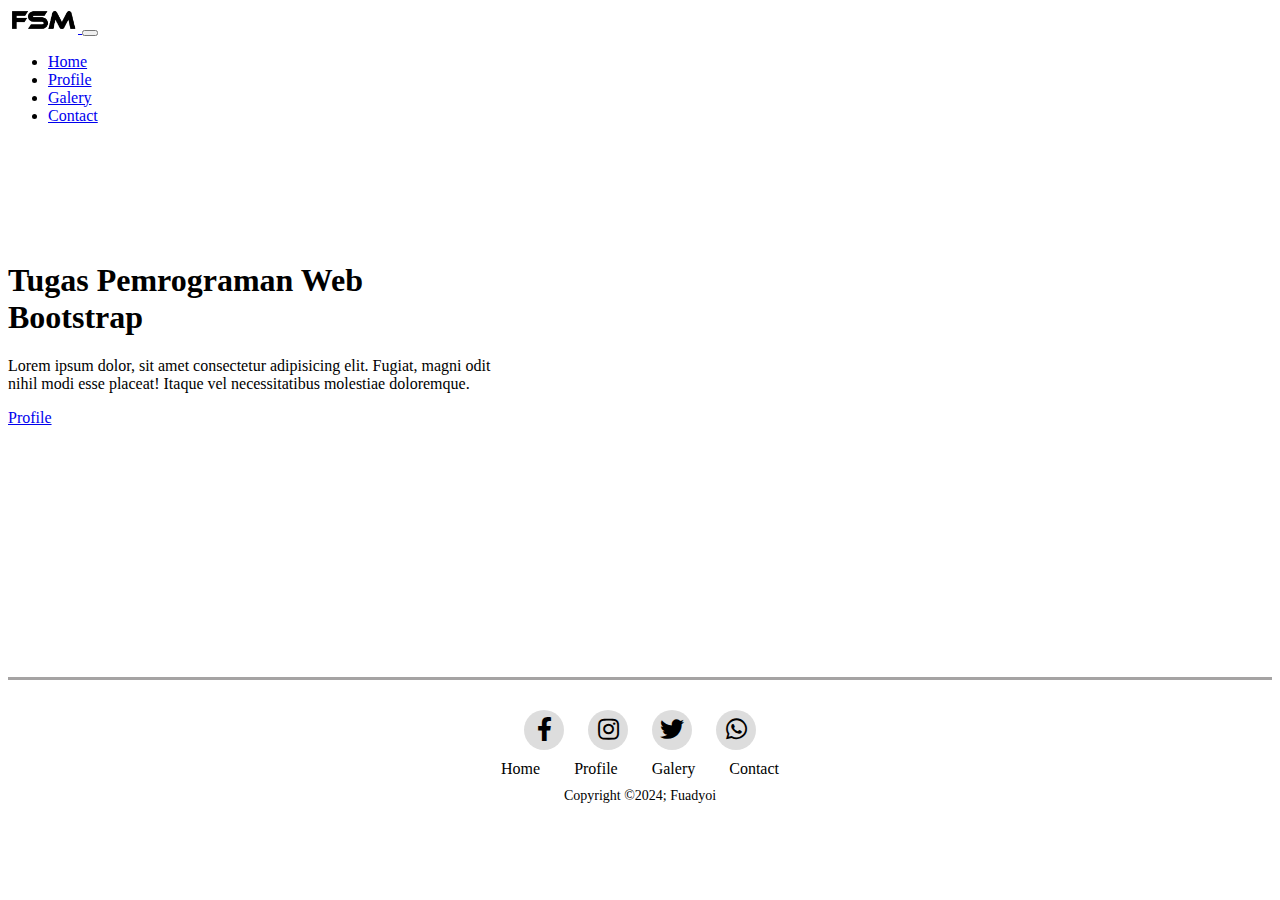
<file: index.html>
<!doctype html>
<html lang="en">
  <head>
    <!-- Required meta tags -->
    <meta charset="utf-8">
    <meta name="viewport" content="width=device-width, initial-scale=1">

    <!-- Bootstrap CSS -->
    <link href="https://cdn.jsdelivr.net/npm/bootstrap@5.0.2/dist/css/bootstrap.min.css" rel="stylesheet" integrity="sha384-EVSTQN3/azprG1Anm3QDgpJLIm9Nao0Yz1ztcQTwFspd3yD65VohhpuuCOmLASjC" crossorigin="anonymous">
    <link href="https://cdn.jsdelivr.net/npm/bootstrap@5.3.2/dist/css/bootstrap.min.css" rel="stylesheet" integrity="sha384-T3c6CoIi6uLrA9TneNEoa7RxnatzjcDSCmG1MXxSR1GAsXEV/Dwwykc2MPK8M2HN" crossorigin="anonymous">
    <link rel="stylesheet" href="https://cdnjs.cloudflare.com/ajax/libs/font-awesome/5.15.3/css/all.min.css">
    <link rel="stylesheet" href="css/footer.css">
    <link rel="stylesheet" href="css/style.css">
    <title>Home</title>
  </head>
  <body>
    
    <!-- nav -->
    <nav class="navbar navbar-expand-lg bg-light shadow-sm py-3">
      <div class="container">
        <a class="navbar-brand" href="index.html">
          <img src="img/logo.png" alt="" width="70">
        </a>
        <button class="navbar-toggler shadow-none" type="button" data-bs-toggle="collapse" data-bs-target="#navbarNav" aria-controls="navbarNav" aria-expanded="false" aria-label="Toggle navigation">
          <span class="navbar-toggler-icon"></span>
        </button>
        <div class="collapse navbar-collapse" id="navbarNav">
          <ul class="navbar-nav ms-auto d-flex gap-3 text-center pt-lg-0 pt-4">
            <li class="nav-item">
              <a class="nav-link active" href="index.html">Home</a>
            </li>
            <li class="nav-item">
              <a class="nav-link" href="profile.html">Profile</a>
            </li>
            <li class="nav-item">
              <a class="nav-link" href="galery.html">Galery</a>
            </li>
            <li class="nav-item">
              <a class="nav-link active" href="contact.html">Contact</a>
            </li>
          </ul>
        </div>
      </div>
    </nav>
     <!-- nav end -->

     <!-- hero -->
     <section class="hero overflow-hidden">
      <div class="container">
        <div class="hero-box d-flex align-items-center justify-content-between flex-md-row flex-column gap-md-0 gap-5">
          <div class="box">
            <h1 class="fw-bold display-2">
              Tugas Pemrograman Web<br />
              <span class="text-secondary">Bootstrap</span>
            </h1>
            <p class="mb-4 display-7">Lorem ipsum dolor, sit amet consectetur adipisicing elit. Fugiat, magni odit nihil modi esse placeat! Itaque vel necessitatibus molestiae doloremque.</p>
            <div>
              <a href="profile.html" class="btn btn-secondary">Profile</a>
            </div>
          </div>
        </div>
      </div>
    </section>
      <!-- hero end -->
       
     <!-- footer -->
     <div class="footer">
      <div class="social-icons">
        <a href="https://www.facebook.com/fuad.sidqi"><i class="fab fa-facebook-f"></i></a>
        <a href="https://www.instagram.com/fuadsidqii"><i class="fab fa-instagram"></i></a>
        <a href="https://x.com/jokowi"><i class="fab fa-twitter"></i></a>
        <a href="https://wa.me/085641364925"><i class="fab fa-whatsapp"></i></a>
      </div>
      <div class="nav-links">
        <a href="index.html">Home</a>
        <a href="profile.html">Profile</a>
        <a href="galery.html">Galery</a>
        <a href="contact.html">Contact</a>
      </div>
      <div class="copyright">
          Copyright ©2024; Fuadyoi
      </div>
  </div>
     <!-- footer end -->
    <!-- Option 1: Bootstrap Bundle with Popper -->
    <script src="https://cdn.jsdelivr.net/npm/bootstrap@5.0.2/dist/js/bootstrap.bundle.min.js" integrity="sha384-MrcW6ZMFYlzcLA8Nl+NtUVF0sA7MsXsP1UyJoMp4YLEuNSfAP+JcXn/tWtIaxVXM" crossorigin="anonymous"></script>
  </body>
</html>
</file>
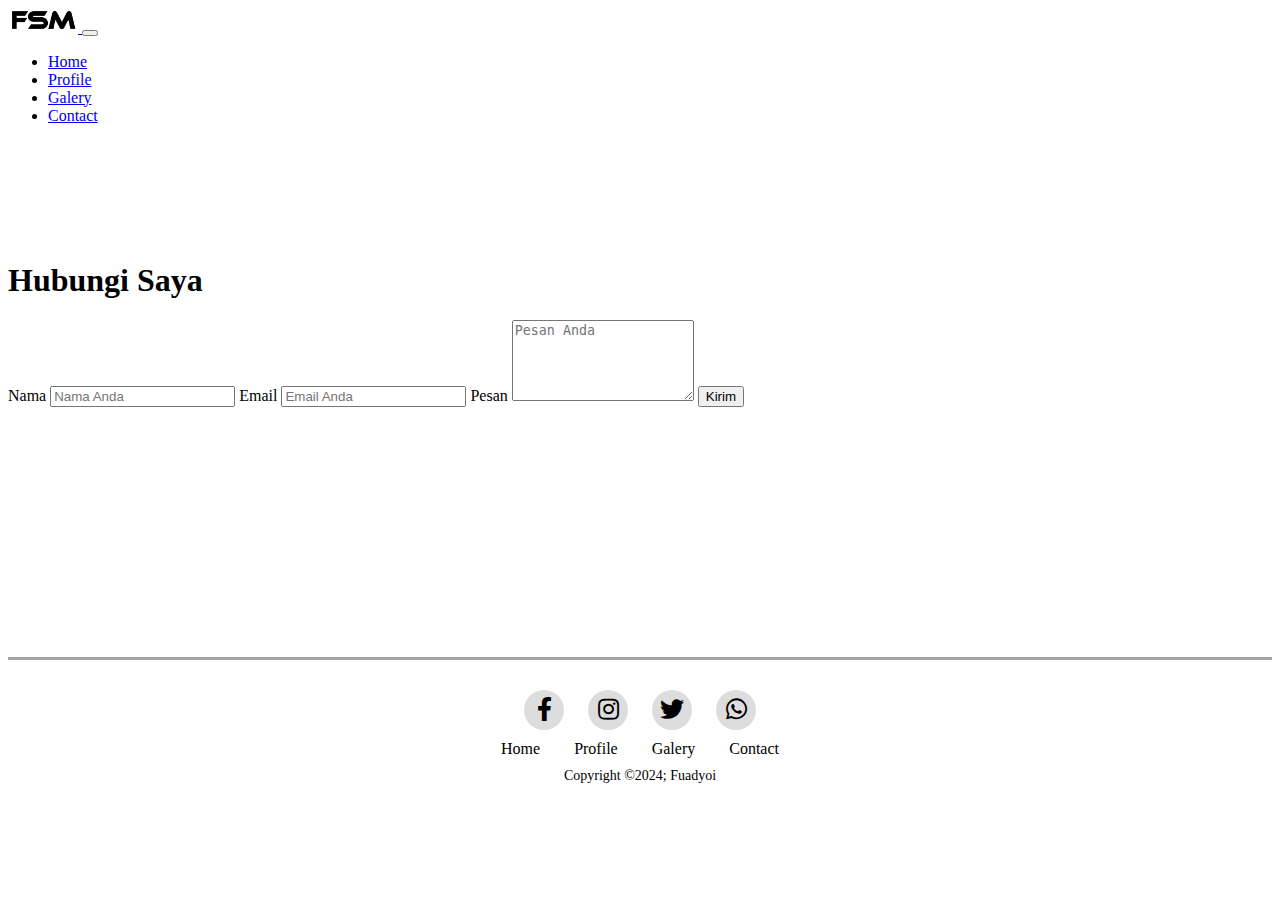
<file: contact.html>
<!doctype html>
<html lang="en">
  <head>
    <!-- Required meta tags -->
    <meta charset="utf-8">
    <meta name="viewport" content="width=device-width, initial-scale=1">

    <!-- Bootstrap CSS -->
    <link href="https://cdn.jsdelivr.net/npm/bootstrap@5.0.2/dist/css/bootstrap.min.css" rel="stylesheet" integrity="sha384-EVSTQN3/azprG1Anm3QDgpJLIm9Nao0Yz1ztcQTwFspd3yD65VohhpuuCOmLASjC" crossorigin="anonymous">
    <link href="https://cdn.jsdelivr.net/npm/bootstrap@5.3.2/dist/css/bootstrap.min.css" rel="stylesheet" integrity="sha384-T3c6CoIi6uLrA9TneNEoa7RxnatzjcDSCmG1MXxSR1GAsXEV/Dwwykc2MPK8M2HN" crossorigin="anonymous">
    <link rel="stylesheet" href="https://cdnjs.cloudflare.com/ajax/libs/font-awesome/5.15.3/css/all.min.css">
    <link rel="stylesheet" href="css/footer.css">
    <link rel="stylesheet" href="css/style.css">
    <title>Contact</title>
  </head>
  <body>
    
    <!-- nav -->
    <nav class="navbar navbar-expand-lg bg-light shadow-sm py-3">
      <div class="container">
        <a class="navbar-brand" href="index.html">
          <img src="img/logo.png" alt="" width="70">
        </a>
        <button class="navbar-toggler shadow-none" type="button" data-bs-toggle="collapse" data-bs-target="#navbarNav" aria-controls="navbarNav" aria-expanded="false" aria-label="Toggle navigation">
          <span class="navbar-toggler-icon"></span>
        </button>
        <div class="collapse navbar-collapse" id="navbarNav">
          <ul class="navbar-nav ms-auto d-flex gap-3 text-center pt-lg-0 pt-4">
            <li class="nav-item">
              <a class="nav-link" href="index.html">Home</a>
            </li>
            <li class="nav-item">
              <a class="nav-link" href="profile.html">Profile</a>
            </li>
            <li class="nav-item">
              <a class="nav-link" href="galery.html">Galery</a>
            </li>
            <li class="nav-item">
              <a class="nav-link active" href="contact.html">Contact</a>
            </li>
          </ul>
        </div>
      </div>
    </nav>
    <!-- nav end -->

    <!-- contact -->
     <section class="contact pt-5 pb-5">
      <div class="container">
        <div class="judul text-center mb-2">
          <h1 class="fw-bold"><span class="text-secondary">Hubungi</span> Saya</h1>
        </div>
        
        <form>
          <label for="Nama" class="form-label mb-2">Nama</label>
          <input type="text" class="form-control mb-2" placeholder="Nama Anda">
          <label for="Email" class="form-label mb-2">Email</label>
          <input type="email" class="form-control mb-2" placeholder="Email Anda">

          <label for="pesan" class="form-label mb-2">Pesan</label>
          <textarea name="Pesan" class="form-control mb-2" rows="5" placeholder="Pesan Anda"></textarea>

          <button class="btn btn-secondary form-control mt-3">Kirim</button>
        </form>
      </div>
     </section>
    <!-- contact -->

    <!-- footer -->
    <div class="footer">
      <div class="social-icons">
        <a href="https://www.facebook.com/fuad.sidqi"><i class="fab fa-facebook-f"></i></a>
        <a href="https://www.instagram.com/fuadsidqii"><i class="fab fa-instagram"></i></a>
        <a href="https://x.com/jokowi"><i class="fab fa-twitter"></i></a>
        <a href="https://wa.me/085641364925"><i class="fab fa-whatsapp"></i></a>
      </div>
      <div class="nav-links">
        <a href="index.html">Home</a>
        <a href="profile.html">Profile</a>
        <a href="galery.html">Galery</a>
        <a href="contact.html">Contact</a>
      </div>
    <div class="copyright">
      Copyright ©2024; Fuadyoi
  </div>
  </div>
     <!-- footer end -->
    
    <!-- Option 1: Bootstrap Bundle with Popper -->
    <script src="https://cdn.jsdelivr.net/npm/bootstrap@5.0.2/dist/js/bootstrap.bundle.min.js" integrity="sha384-MrcW6ZMFYlzcLA8Nl+NtUVF0sA7MsXsP1UyJoMp4YLEuNSfAP+JcXn/tWtIaxVXM" crossorigin="anonymous"></script>

    <!-- Option 2: Separate Popper and Bootstrap JS -->
    <!--
    <script src="https://cdn.jsdelivr.net/npm/@popperjs/core@2.9.2/dist/umd/popper.min.js" integrity="sha384-IQsoLXl5PILFhosVNubq5LC7Qb9DXgDA9i+tQ8Zj3iwWAwPtgFTxbJ8NT4GN1R8p" crossorigin="anonymous"></script>
    <script src="https://cdn.jsdelivr.net/npm/bootstrap@5.0.2/dist/js/bootstrap.min.js" integrity="sha384-cVKIPhGWiC2Al4u+LWgxfKTRIcfu0JTxR+EQDz/bgldoEyl4H0zUF0QKbrJ0EcQF" crossorigin="anonymous"></script>
    -->
  </body>
</html>
</file>
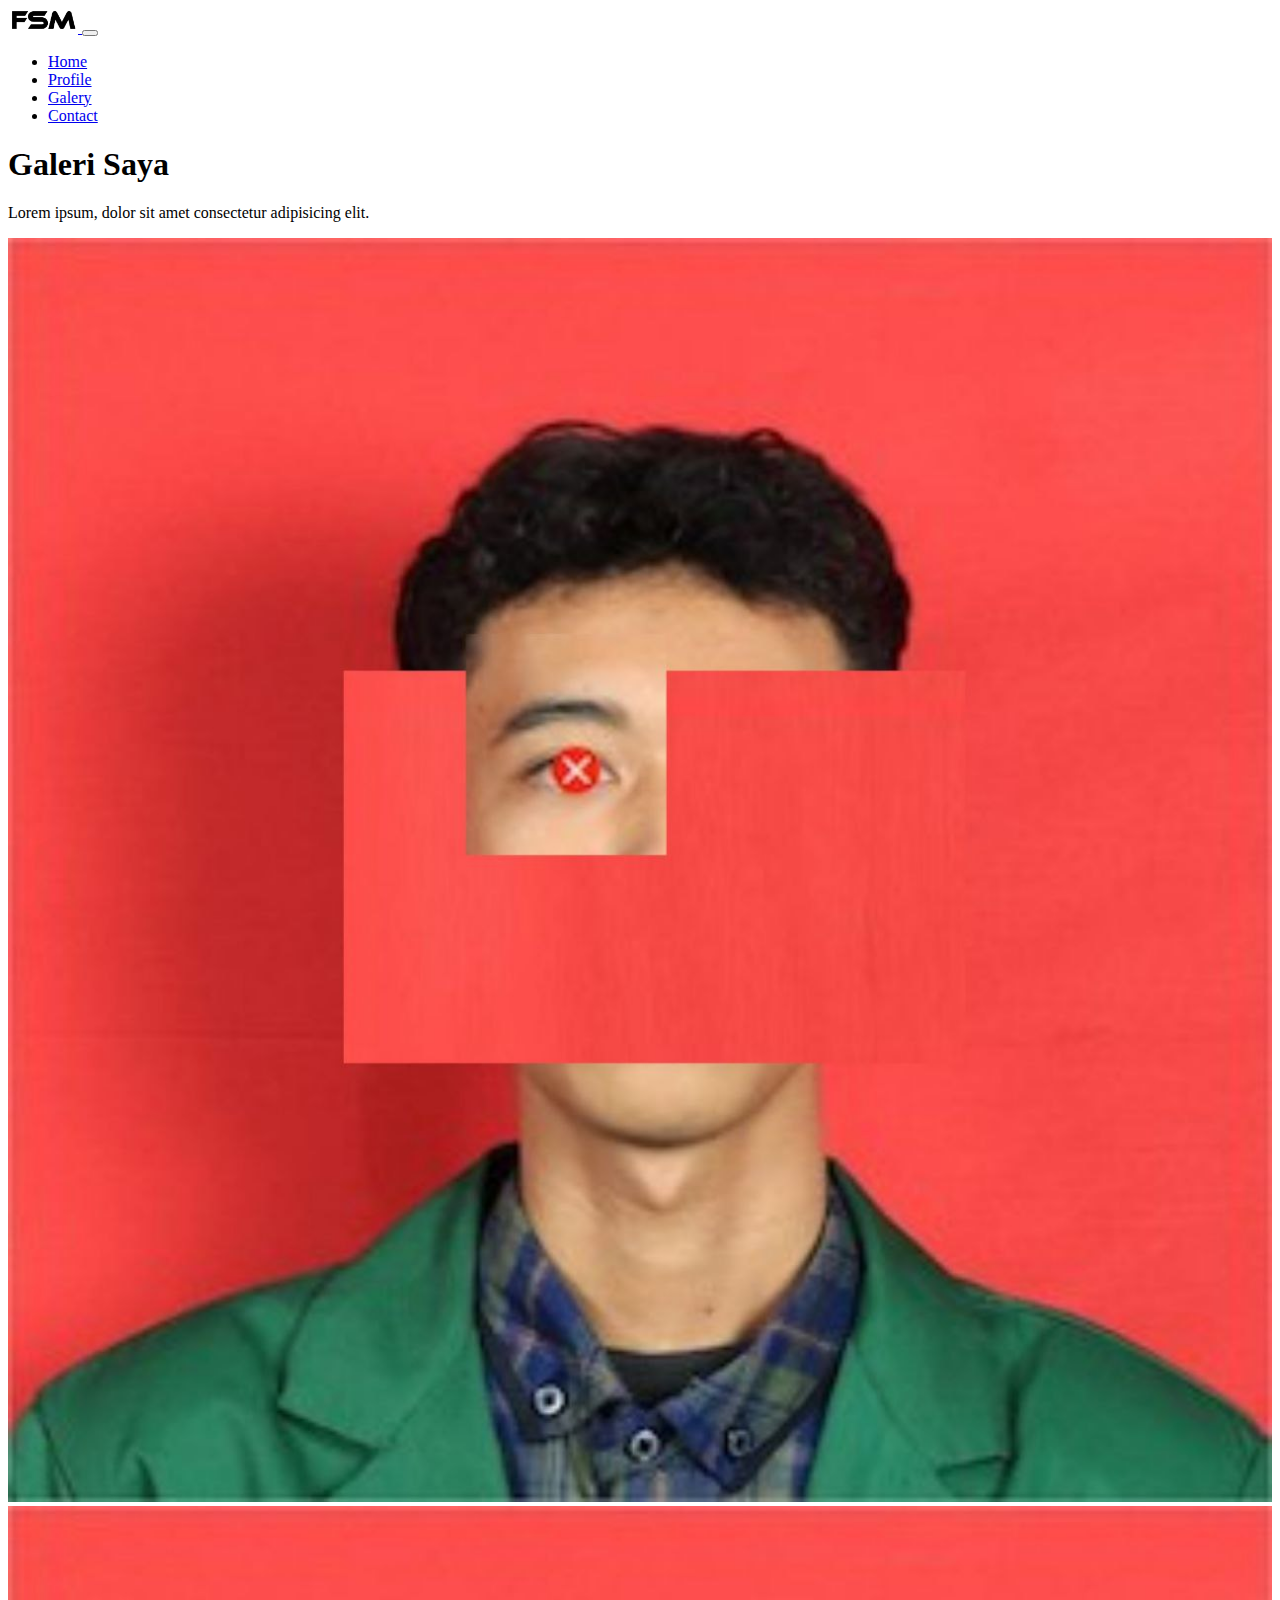
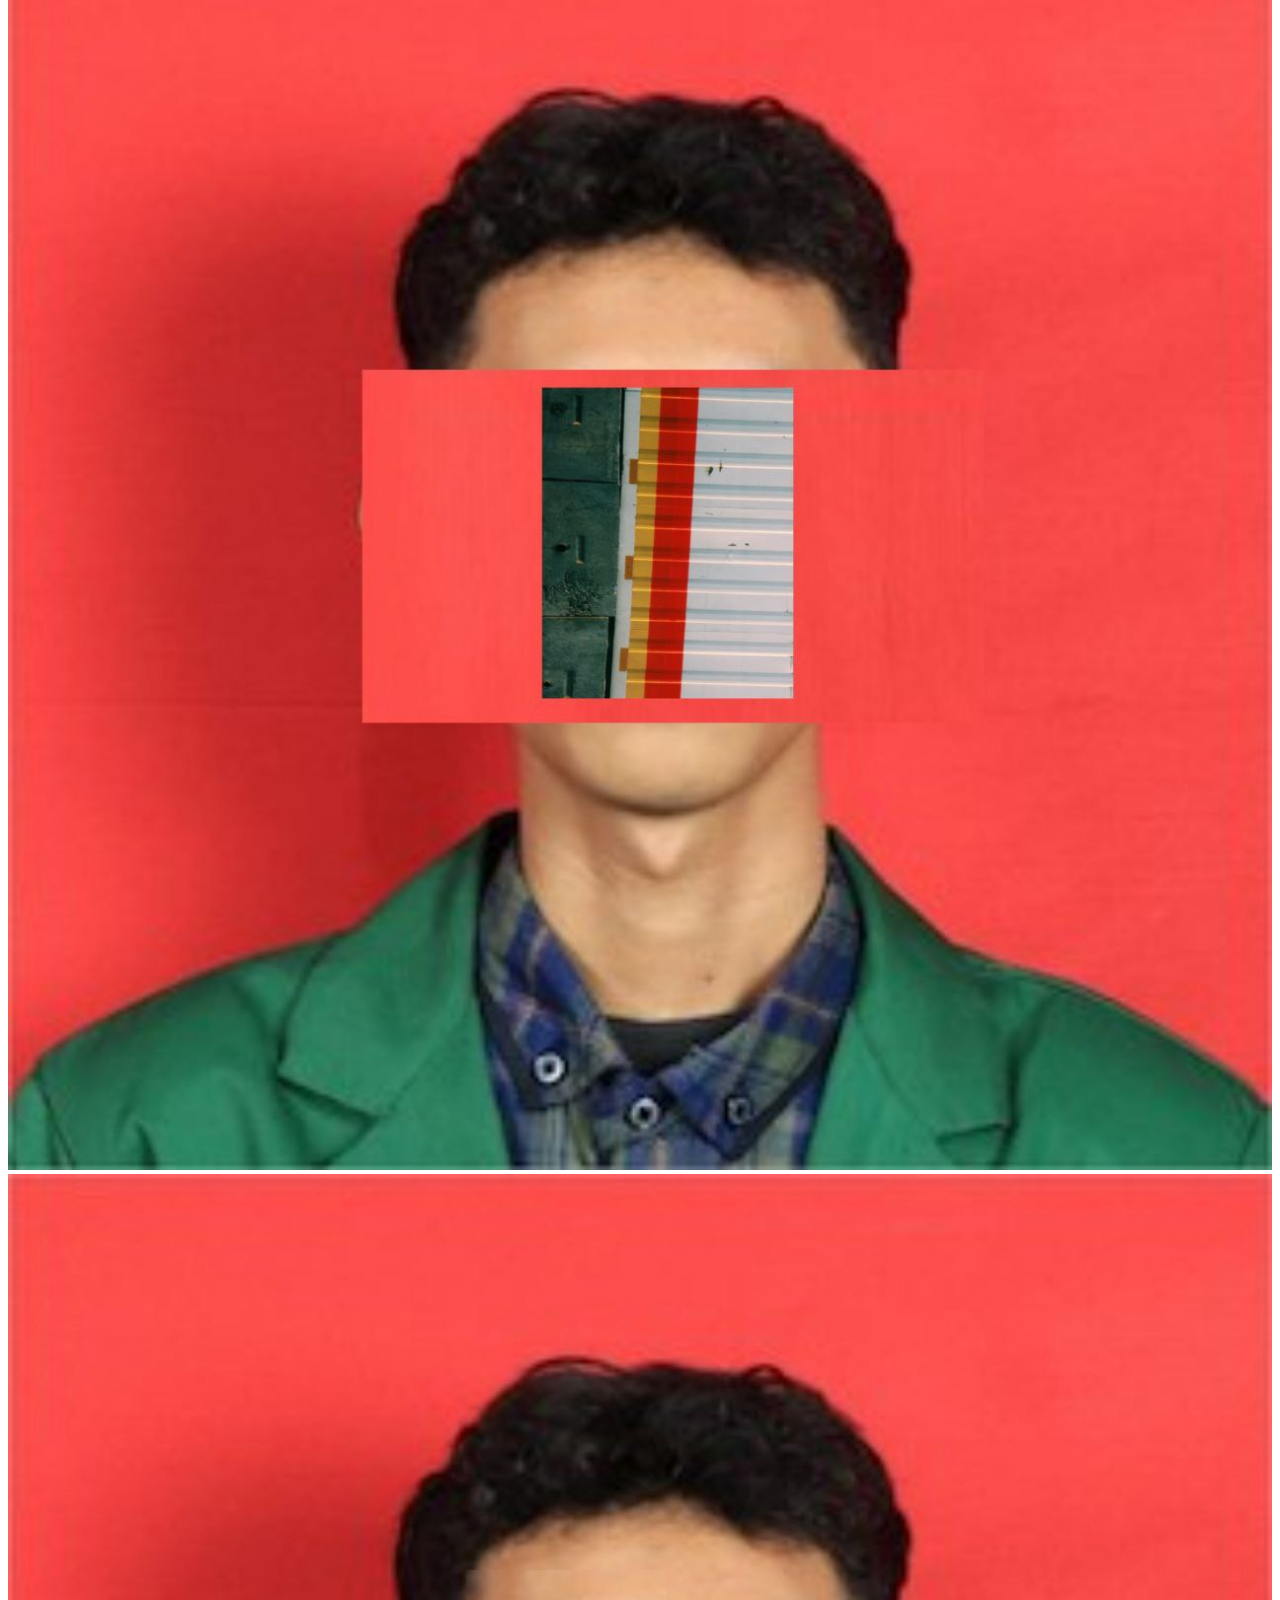
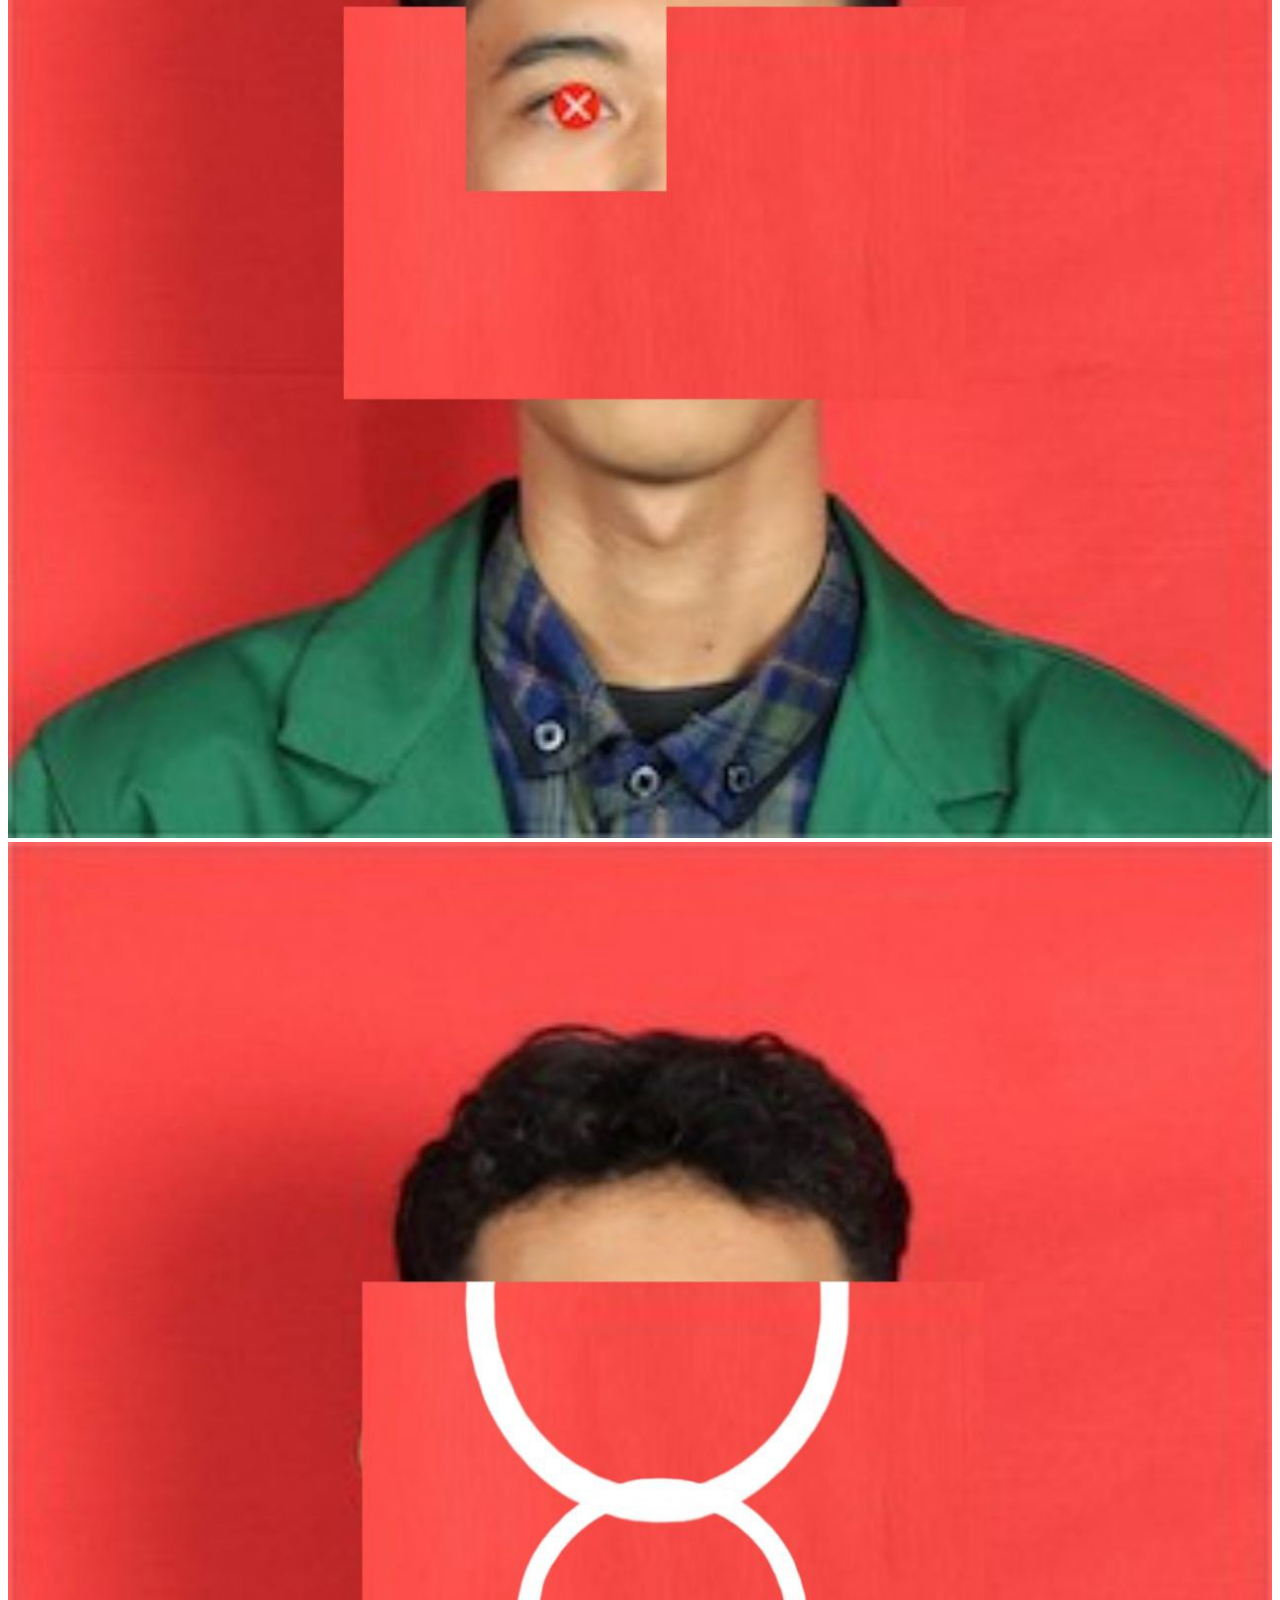
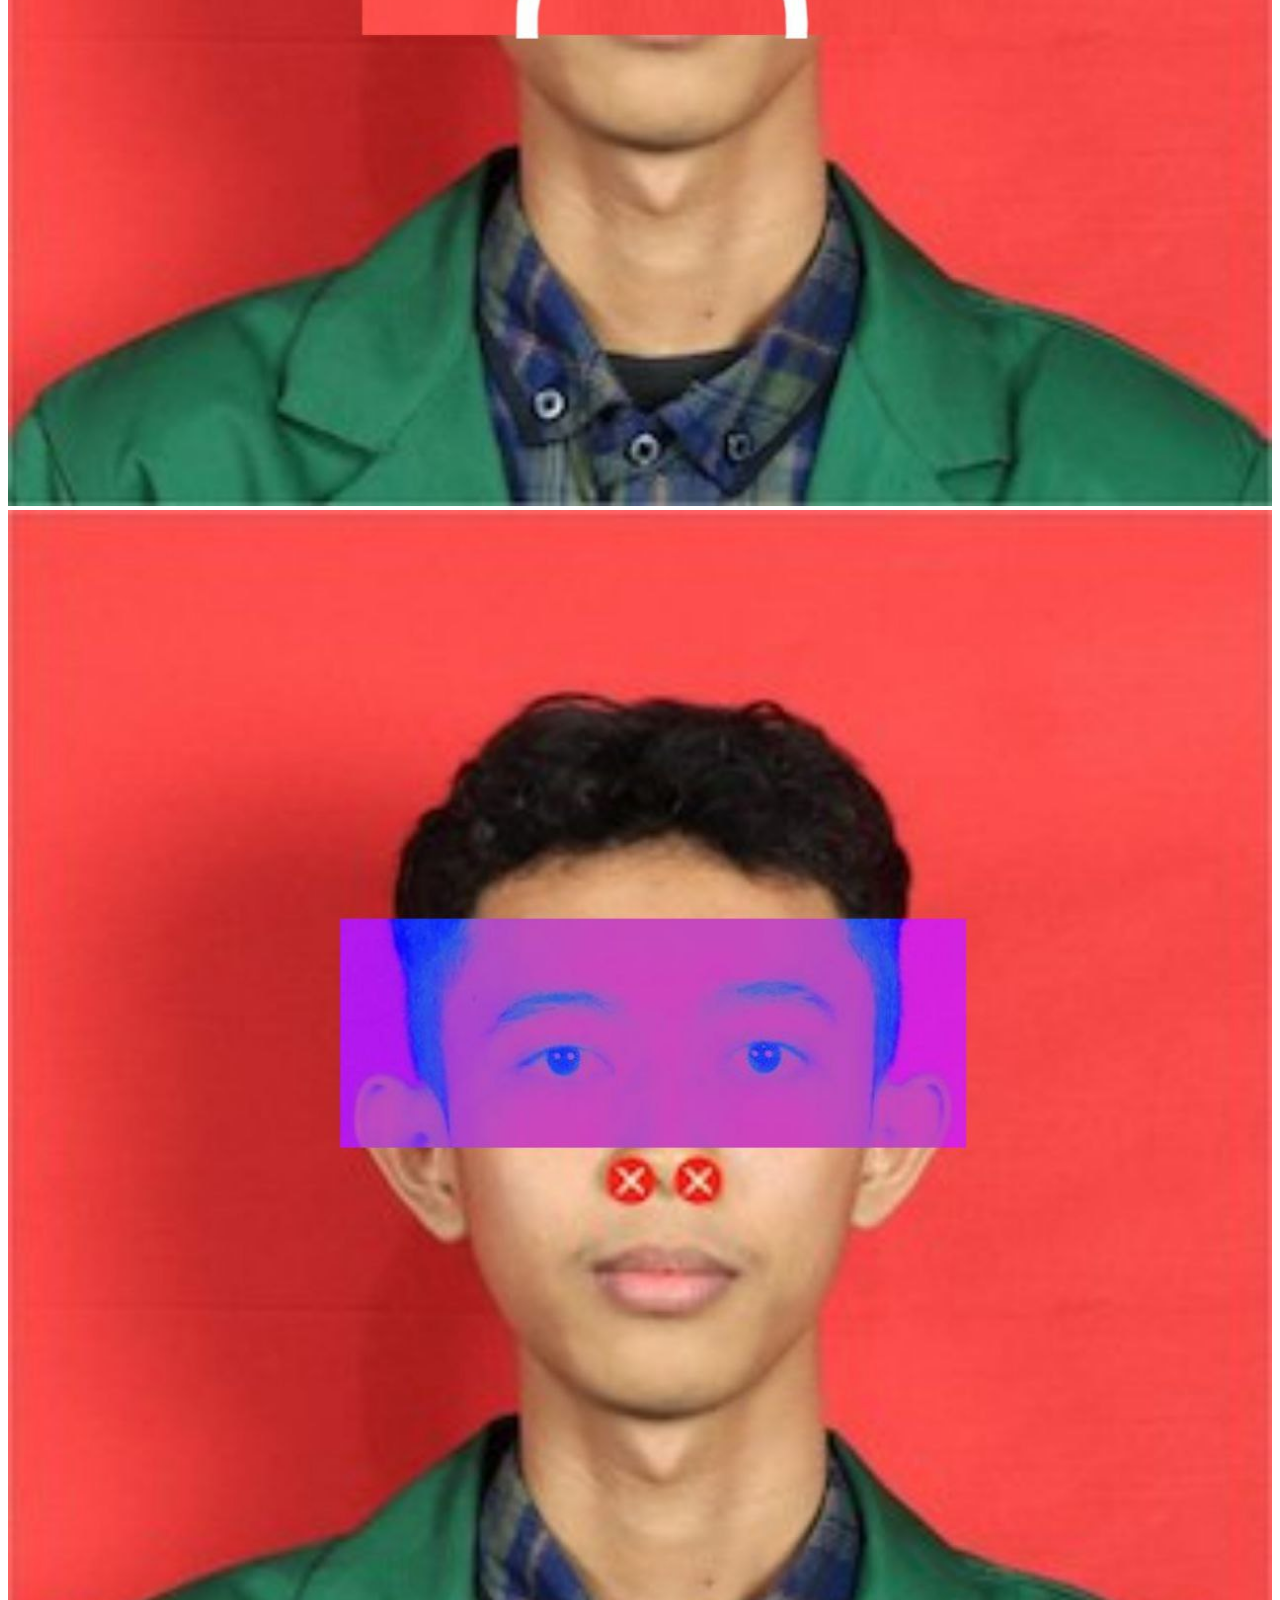
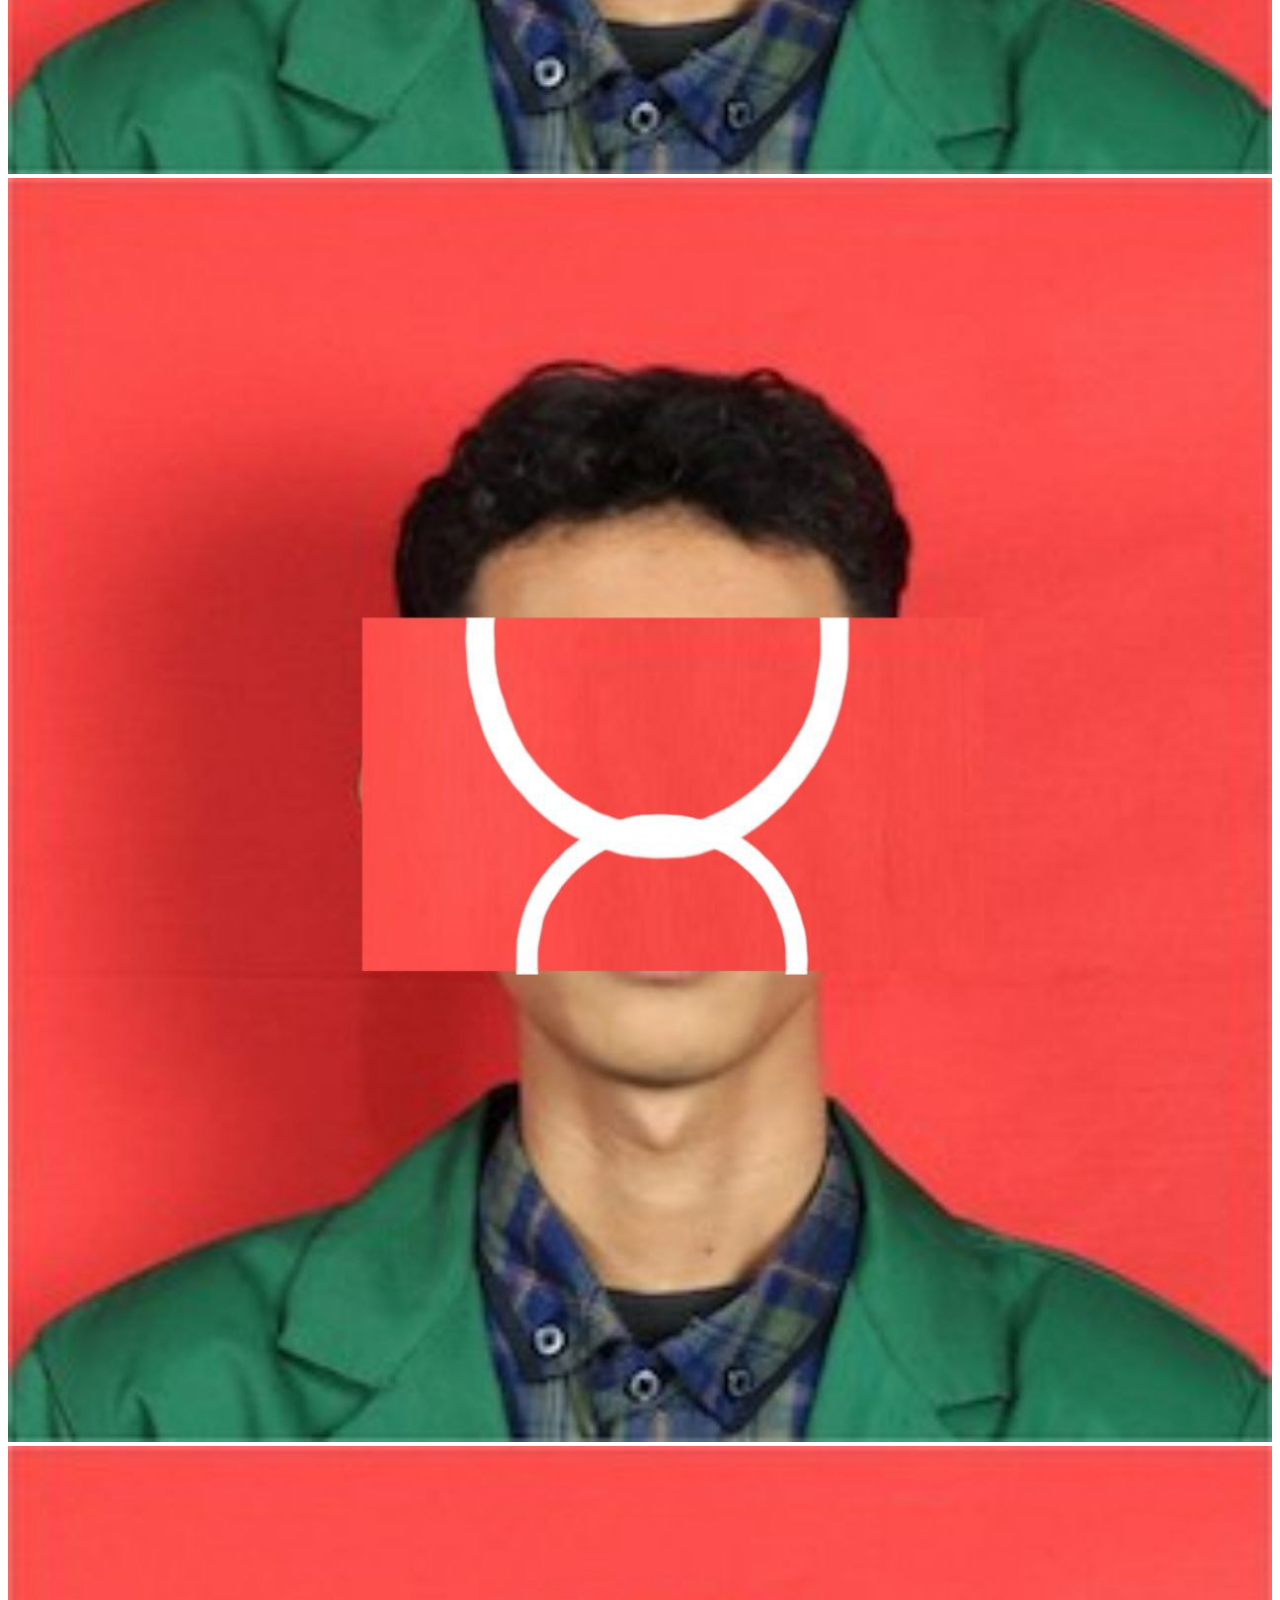
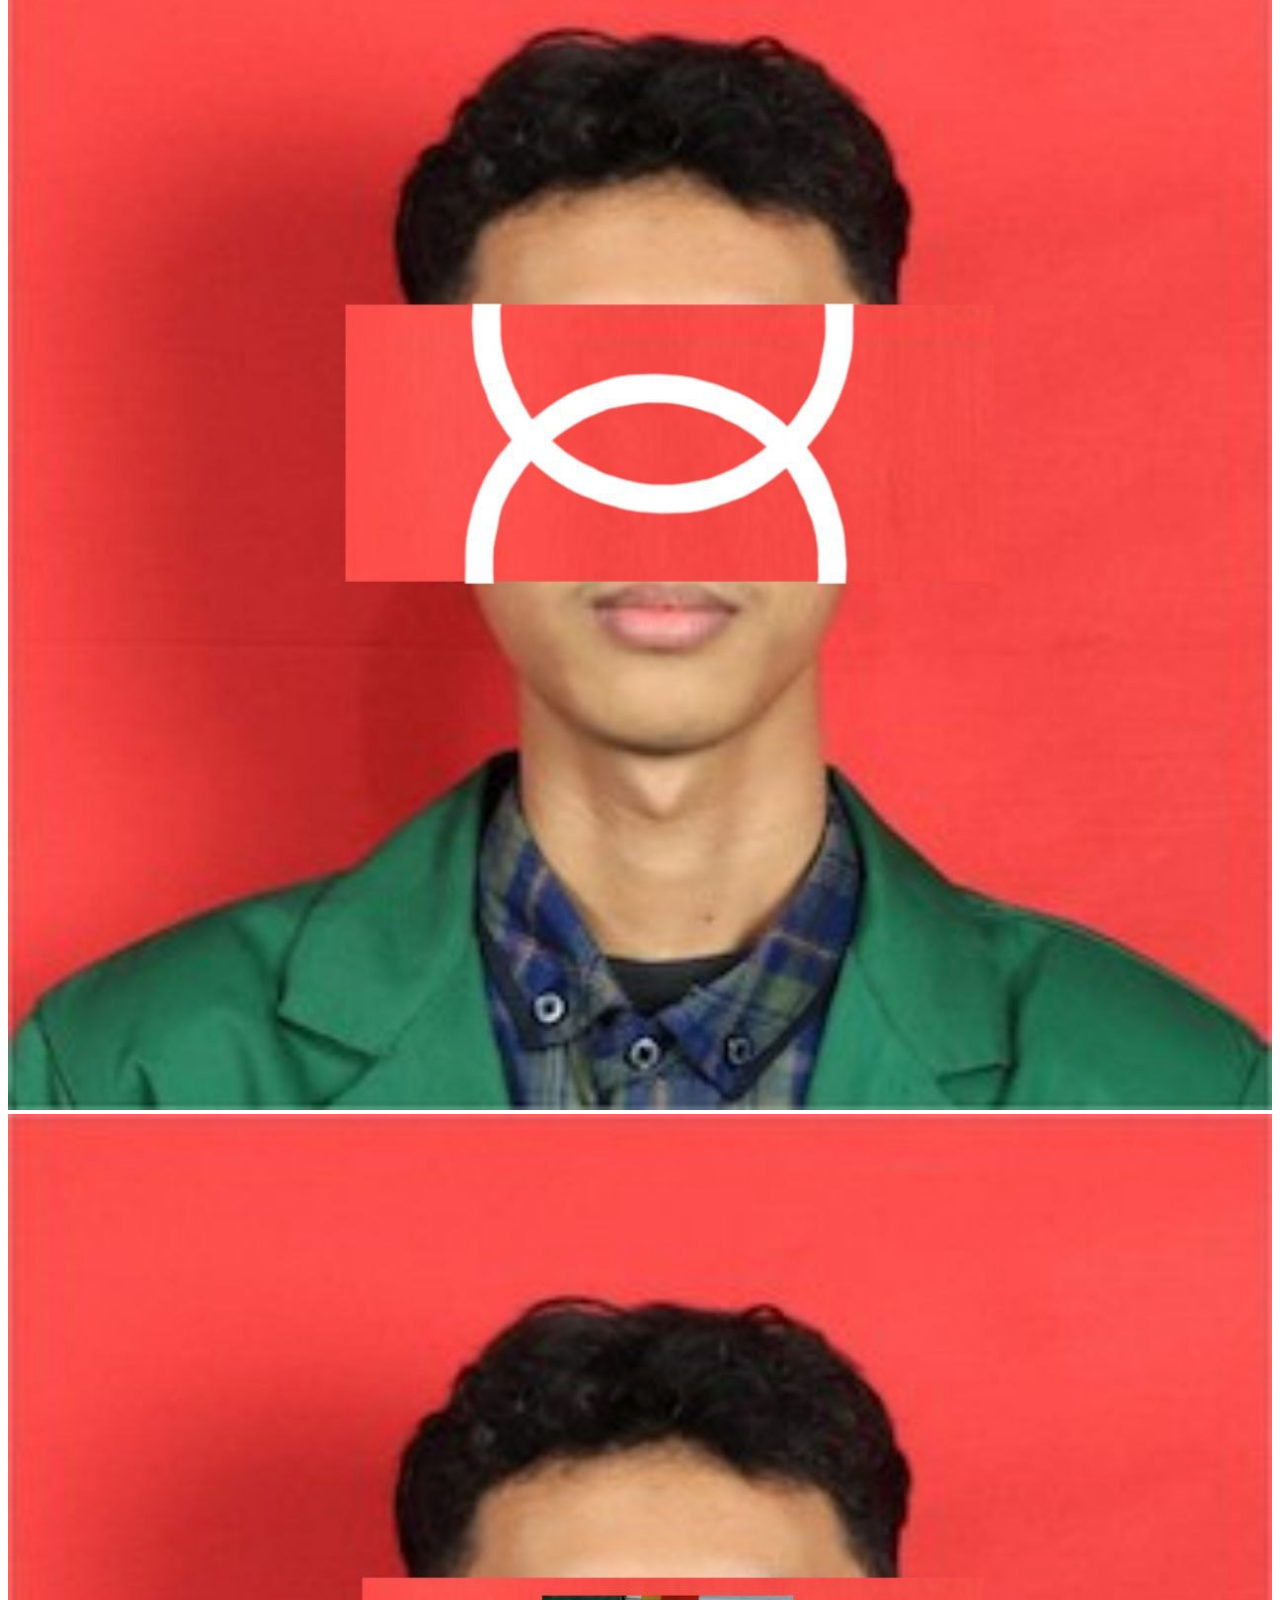
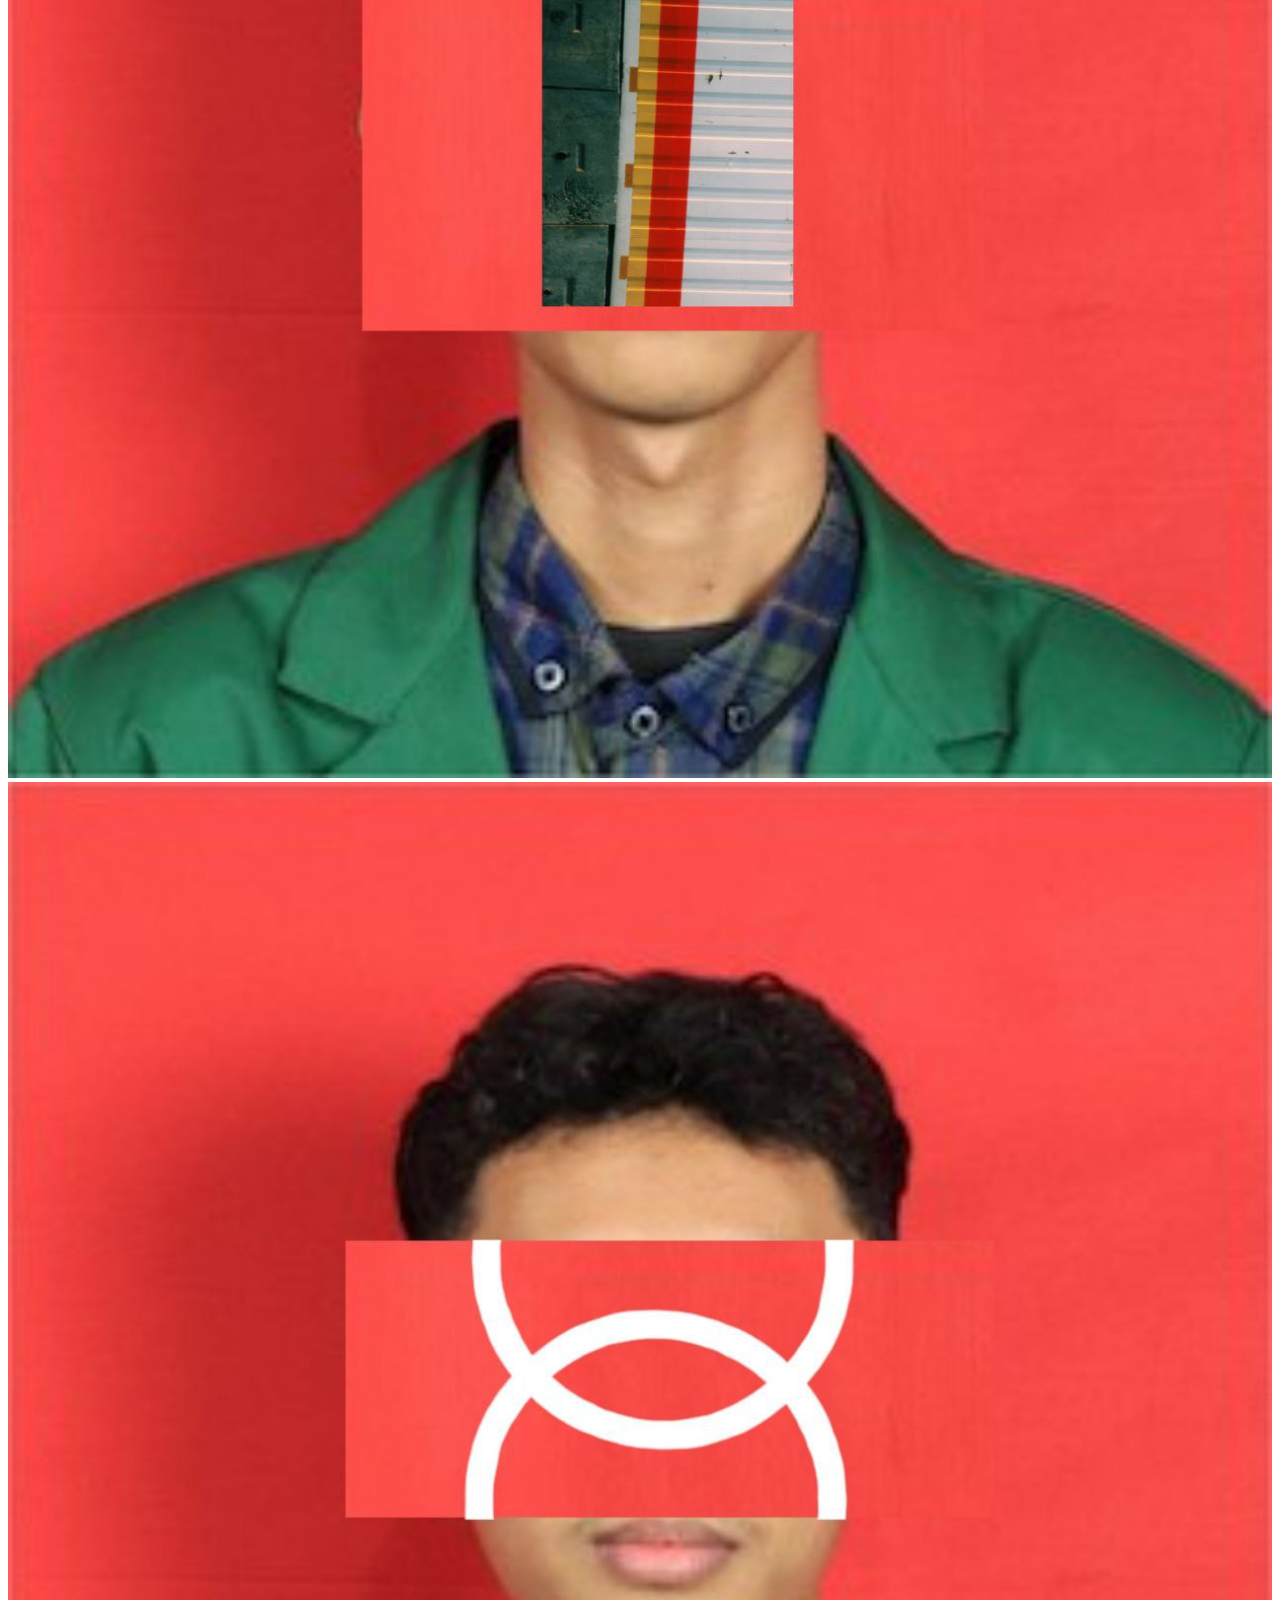
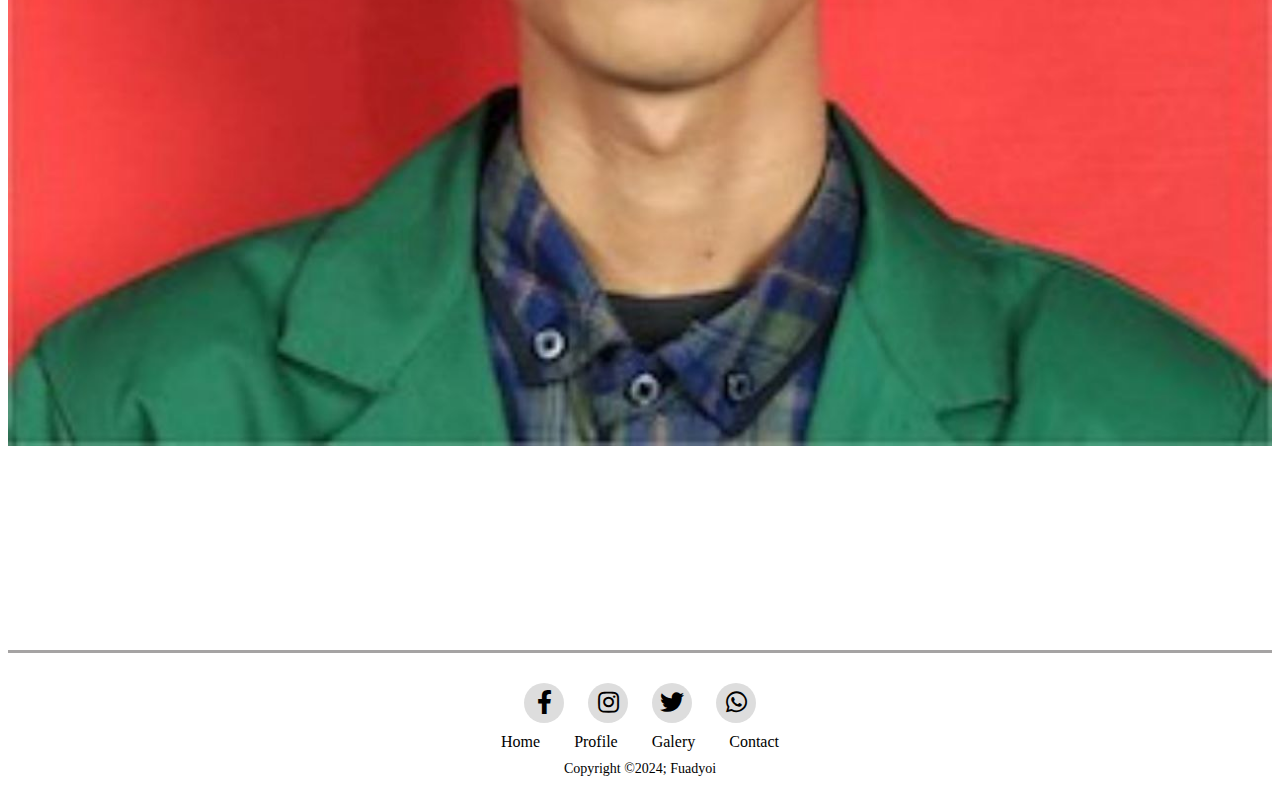
<file: galery.html>
<!doctype html>
<html lang="en">
  <head>
    <!-- Required meta tags -->
    <meta charset="utf-8">
    <meta name="viewport" content="width=device-width, initial-scale=1">

    <!-- Bootstrap CSS -->
    <link href="https://cdn.jsdelivr.net/npm/bootstrap@5.0.2/dist/css/bootstrap.min.css" rel="stylesheet" integrity="sha384-EVSTQN3/azprG1Anm3QDgpJLIm9Nao0Yz1ztcQTwFspd3yD65VohhpuuCOmLASjC" crossorigin="anonymous">
    <link href="https://cdn.jsdelivr.net/npm/bootstrap@5.3.2/dist/css/bootstrap.min.css" rel="stylesheet" integrity="sha384-T3c6CoIi6uLrA9TneNEoa7RxnatzjcDSCmG1MXxSR1GAsXEV/Dwwykc2MPK8M2HN" crossorigin="anonymous">
    <link rel="stylesheet" href="https://cdnjs.cloudflare.com/ajax/libs/font-awesome/5.15.3/css/all.min.css">
    <link rel="stylesheet" href="css/footer.css">
    <title>Galery</title>
  </head>
  <body>
    
    <!-- nav -->
    <nav class="navbar navbar-expand-lg bg-light shadow-sm py-3">
      <div class="container">
        <a class="navbar-brand" href="index.html">
          <img src="img/logo.png" alt="" width="70">
        </a>
        <button class="navbar-toggler shadow-none" type="button" data-bs-toggle="collapse" data-bs-target="#navbarNav" aria-controls="navbarNav" aria-expanded="false" aria-label="Toggle navigation">
          <span class="navbar-toggler-icon"></span>
        </button>
        <div class="collapse navbar-collapse" id="navbarNav">
          <ul class="navbar-nav ms-auto d-flex gap-3 text-center pt-lg-0 pt-4">
            <li class="nav-item">
              <a class="nav-link" href="index.html">Home</a>
            </li>
            <li class="nav-item">
              <a class="nav-link" href="profile.html">Profile</a>
            </li>
            <li class="nav-item">
              <a class="nav-link active" href="galery.html">Galery</a>
            </li>
            <li class="nav-item">
              <a class="nav-link" href="contact.html">Contact</a>
            </li>
          </ul>
        </div>
      </div>
    </nav>
    <!-- nav end -->

    <!-- galery -->
    <section class="galery overflow-hidden">
      <div class="container px-4">
        <div class="galery">
          <h1 class="fw-bold mt-5 mb-3 text-center"><span class="text-secondary">Galeri</span> Saya</h1>
          <p class="text-center">Lorem ipsum, dolor sit amet consectetur adipisicing elit.</p>
          <div class="row justify-content-center pt-4 gap-4 shadow">
            <div class="col col-md-3 col-12 shadow p-3 rounded">
              <img src="img/6075435805645585540.jpg" alt="galery Image" width="100%" />
            </div>
            <div class="col col-md-3 col-12 shadow p-3 rounded">
              <img src="img/6075435805645585541.jpg" alt="galery Image" width="100%" />
            </div>
            <div class="col col-md-3 col-12 shadow p-3 rounded">
              <img src="img/6075435805645585540.jpg" alt="galery Image" width="100%" />
            </div>
            <div class="col col-md-3 col-12 shadow p-3 rounded">
              <img src="img/6075435805645585543.jpg" alt="galery Image" width="100%" />
            </div>
            <div class="col col-md-4 col-12 shadow p-3 rounded">
              <img src="img/6075435805645585544.jpg" alt="galery Image" width="100%" />
            </div>
            <div class="col col-md-3 col-12 shadow p-3 rounded">
              <img src="img/6075435805645585543.jpg" alt="galery Image" width="100%" />
            </div>
            <div class="col col-md-3 col-12 shadow p-3 rounded">
              <img src="img/6075435805645585545.jpg" alt="galery Image" width="100%" />
            </div>
            <div class="col col-md-3 col-12 shadow p-3 rounded">
              <img src="img/6075435805645585541.jpg" alt="galery Image" width="100%" />
            </div>
            <div class="col col-md-3 col-12 shadow p-3 rounded">
              <img src="img/6075435805645585545.jpg" alt="galery Image" width="100%" />
            </div>
            </div>
          </div>
        </div>
      </div>
    </section>
    <!-- galery -->

    <!-- footer -->
    <div class="footer">
      <div class="social-icons">
          <a href="https://www.facebook.com/fuad.sidqi"><i class="fab fa-facebook-f"></i></a>
          <a href="https://www.instagram.com/fuadsidqii"><i class="fab fa-instagram"></i></a>
          <a href="https://x.com/jokowi"><i class="fab fa-twitter"></i></a>
          <a href="https://wa.me/085641364925"><i class="fab fa-whatsapp"></i></a>
      </div>
      <div class="nav-links">
        <a href="index.html">Home</a>
        <a href="profile.html">Profile</a>
        <a href="galery.html">Galery</a>
        <a href="contact.html">Contact</a>
      </div>
    <div class="copyright">
      Copyright ©2024; Fuadyoi
  </div>
  </div>
     <!-- footer end -->


    
    <!-- Option 1: Bootstrap Bundle with Popper -->
    <script src="https://cdn.jsdelivr.net/npm/bootstrap@5.0.2/dist/js/bootstrap.bundle.min.js" integrity="sha384-MrcW6ZMFYlzcLA8Nl+NtUVF0sA7MsXsP1UyJoMp4YLEuNSfAP+JcXn/tWtIaxVXM" crossorigin="anonymous"></script>

    <!-- Option 2: Separate Popper and Bootstrap JS -->
    <!--
    <script src="https://cdn.jsdelivr.net/npm/@popperjs/core@2.9.2/dist/umd/popper.min.js" integrity="sha384-IQsoLXl5PILFhosVNubq5LC7Qb9DXgDA9i+tQ8Zj3iwWAwPtgFTxbJ8NT4GN1R8p" crossorigin="anonymous"></script>
    <script src="https://cdn.jsdelivr.net/npm/bootstrap@5.0.2/dist/js/bootstrap.min.js" integrity="sha384-cVKIPhGWiC2Al4u+LWgxfKTRIcfu0JTxR+EQDz/bgldoEyl4H0zUF0QKbrJ0EcQF" crossorigin="anonymous"></script>
    -->
  </body>
</html>
</file>
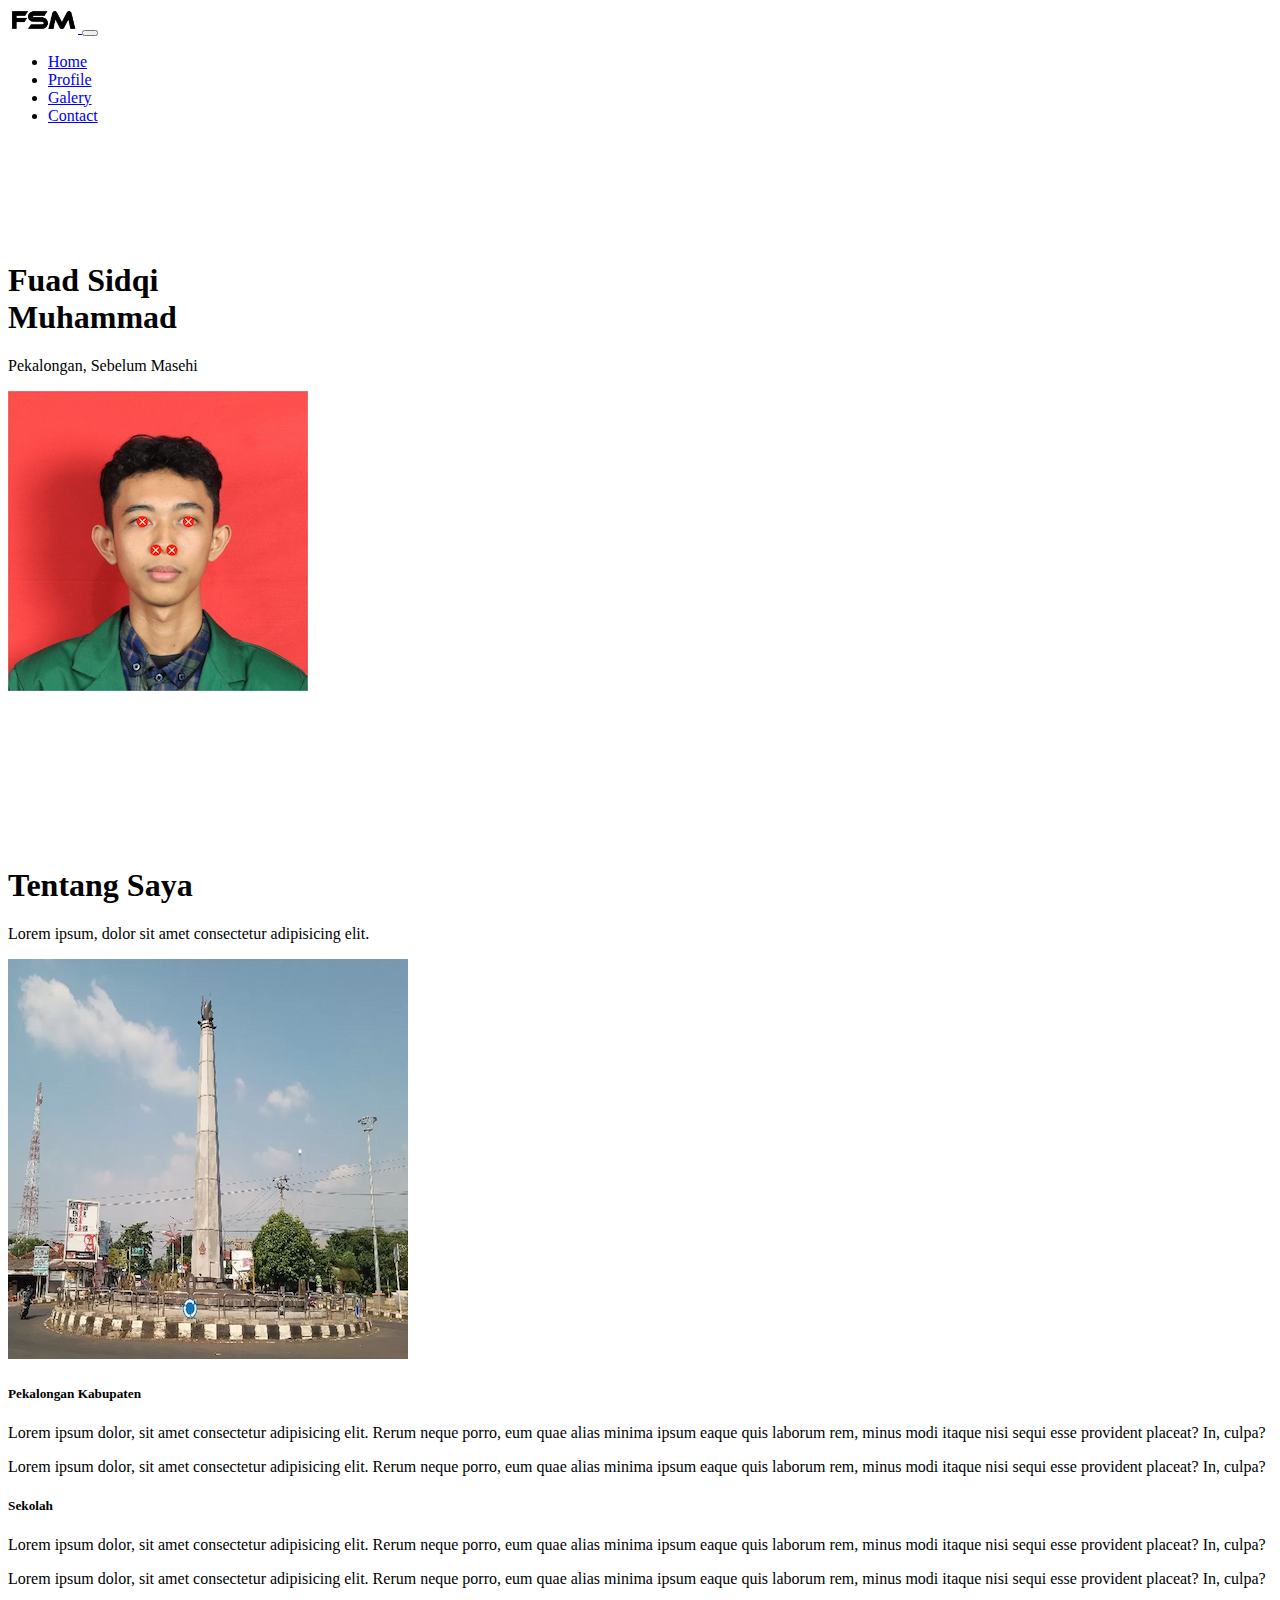
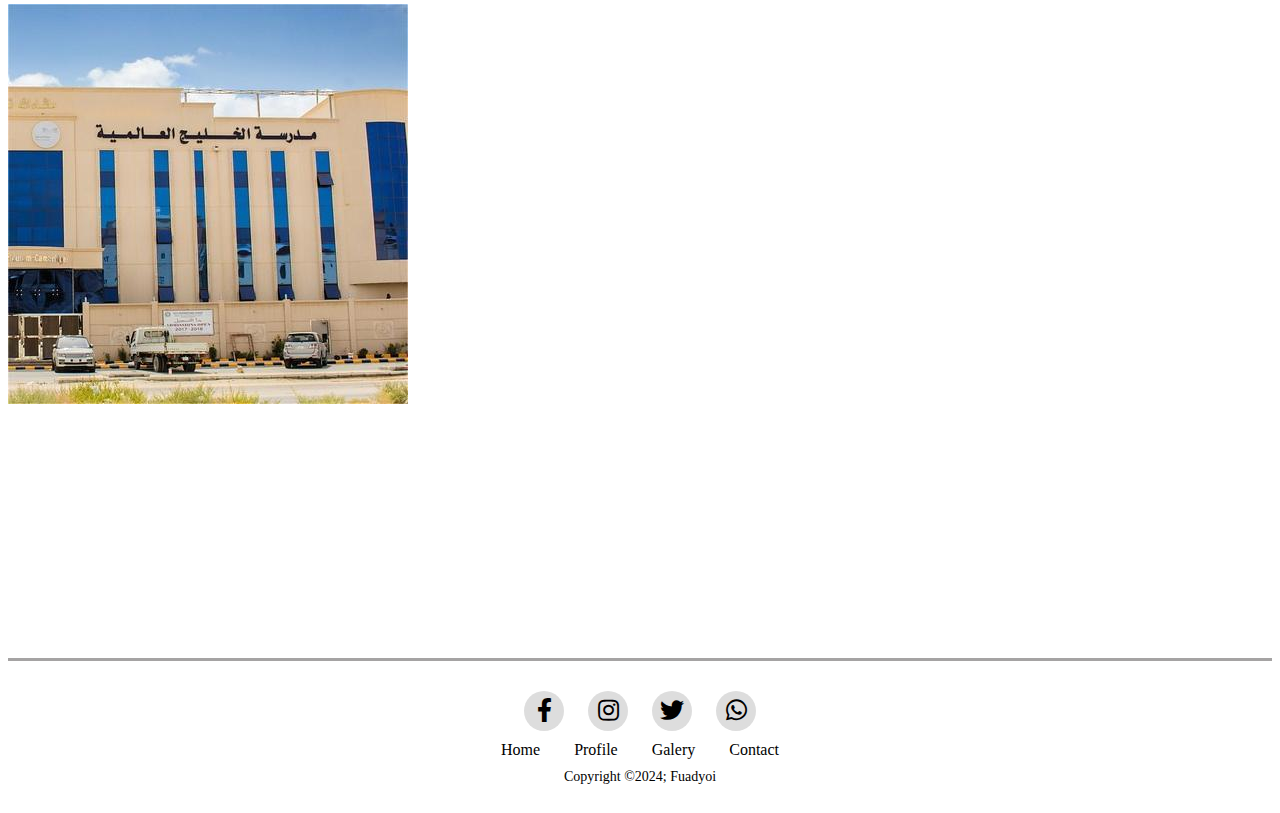
<file: profile.html>
<!doctype html>
<html lang="en">
  <head>
    <!-- Required meta tags -->
    <meta charset="utf-8">
    <meta name="viewport" content="width=device-width, initial-scale=1">

    <!-- Bootstrap CSS -->
    <link href="https://cdn.jsdelivr.net/npm/bootstrap@5.0.2/dist/css/bootstrap.min.css" rel="stylesheet" integrity="sha384-EVSTQN3/azprG1Anm3QDgpJLIm9Nao0Yz1ztcQTwFspd3yD65VohhpuuCOmLASjC" crossorigin="anonymous">
    <link crossorigin="anonymous" href="https://cdn.jsdelivr.net/npm/bootstrap@5.3.2/dist/css/bootstrap.min.css" integrity="sha384-T3c6CoIi6uLrA9TneNEoa7RxnatzjcDSCmG1MXxSR1GAsXEV/Dwwykc2MPK8M2HN" rel="stylesheet"/>
    <link href="https://cdn.jsdelivr.net/npm/bootstrap@5.3.2/dist/css/bootstrap.min.css" rel="stylesheet" integrity="sha384-T3c6CoIi6uLrA9TneNEoa7RxnatzjcDSCmG1MXxSR1GAsXEV/Dwwykc2MPK8M2HN" crossorigin="anonymous">
    <link rel="stylesheet" href="https://cdnjs.cloudflare.com/ajax/libs/font-awesome/5.15.3/css/all.min.css">
    <link rel="stylesheet" href="css/footer.css">
    <link rel="stylesheet" href="css/style.css">
    <title>Profile</title>
  </head>
  <body>
    
    <!-- nav -->
    <nav class="navbar navbar-expand-lg bg-light shadow-sm py-3">
      <div class="container">
        <a class="navbar-brand" href="index.html">
          <img src="img/logo.png" alt="" width="70">
        </a>
        <button class="navbar-toggler shadow-none" type="button" data-bs-toggle="collapse" data-bs-target="#navbarNav" aria-controls="navbarNav" aria-expanded="false" aria-label="Toggle navigation">
          <span class="navbar-toggler-icon"></span>
        </button>
        <div class="collapse navbar-collapse" id="navbarNav">
          <ul class="navbar-nav ms-auto d-flex gap-3 text-center pt-lg-0 pt-4">
            <li class="nav-item">
              <a class="nav-link" href="index.html">Home</a>
            </li>
            <li class="nav-item">
              <a class="nav-link active" href="profile.html">Profile</a>
            </li>
            <li class="nav-item">
              <a class="nav-link" href="galery.html">Galery</a>
            </li>
            <li class="nav-item">
              <a class="nav-link" href="contact.html">Contact</a>
            </li>
          </ul>
        </div>
      </div>
    </nav>
    <!-- nav end -->

    <!-- profile -->
    <section class="profile overflow-hidden">
      <div class="container">
        <div class="profile d-flex align-items-center justify-content-between flex-md-row flex-column gap-md-0 gap-5">
            <div class="box">
            <h1 class="fw-bold display-1 mb-3">Fuad Sidqi <br> Muhammad
            </h1>
            <p class="display-6">Pekalongan, Sebelum Masehi</p>
            </div>
            <div class="box flex-md-top">
              <img class="profile-img rounded-circle shadow" src="img/profile.jpg" alt="Hero Image"/>
            </div>
        </div>
      </div>
    </section>
    <!-- profile end -->

    <!-- tentang -->
    <section class="tentang overflow-hidden">
      <div class="container px-4">
        <div class="tentang">
          <h1 class="fw-bold mt-5 mb-3 text-center"><span class="text-secondary">Tentang</span> Saya</h1>
          <p class="text-center">Lorem ipsum, dolor sit amet consectetur adipisicing elit.</p>
          <div class="row justify-content-center pt-4 gap-5 shadow">
            <div class="col col-md-10 col-12 shadow p-3 rounded">
                <div class="row g-0 p-3">
                  <div class="col-md-4 mt-1">
                    <img src="img/pkl.jpg" class="img-fluid rounded-start" alt="...">
                  </div>
                  <div class="col-md-8 p-3">
                    <div class="card-body">
                      <h5 class="card-title display-6 mb-1 fw-bold">Pekalongan Kabupaten</h5>
                      <p class="card-text">Lorem ipsum dolor, sit amet consectetur adipisicing elit. Rerum neque porro, eum quae alias minima ipsum eaque quis laborum rem, minus modi itaque nisi sequi esse provident placeat? In, culpa?</p>
                      <p class="card-text">Lorem ipsum dolor, sit amet consectetur adipisicing elit. Rerum neque porro, eum quae alias minima ipsum eaque quis laborum rem, minus modi itaque nisi sequi esse provident placeat? In, culpa?</p>
                    </div>
                  </div>
              </div>
            </div>
            <div class="col col-md-10 col-12 shadow p-3 rounded">
                <div class="row g-0 p-3">
                  <div class="col-md-8 p-3">
                    <div class="card-body">
                      <h5 class="card-title display-6 mb-1 fw-bold">Sekolah</h5>
                      <p class="card-text">Lorem ipsum dolor, sit amet consectetur adipisicing elit. Rerum neque porro, eum quae alias minima ipsum eaque quis laborum rem, minus modi itaque nisi sequi esse provident placeat? In, culpa?</p>
                      <p class="card-text">Lorem ipsum dolor, sit amet consectetur adipisicing elit. Rerum neque porro, eum quae alias minima ipsum eaque quis laborum rem, minus modi itaque nisi sequi esse provident placeat? In, culpa?</p>
                    </div>
                  </div>
                  <div class="col-md-4">
                    <img src="img/gulf-international-school-2798152_960_720.jpg" class="img-fluid rounded-start" alt="...">
                  </div>
              </div>
            </div>
          </div>
        </div>
      </div>
    </section>
    <!-- tentang -->

    <!-- footer -->
    <div class="footer">
      <div class="social-icons">
        <a href="https://www.facebook.com/fuad.sidqi"><i class="fab fa-facebook-f"></i></a>
        <a href="https://www.instagram.com/fuadsidqii"><i class="fab fa-instagram"></i></a>
        <a href="https://x.com/jokowi"><i class="fab fa-twitter"></i></a>
        <a href="https://wa.me/085641364925"><i class="fab fa-whatsapp"></i></a>
      </div>
      <div class="nav-links">
        <a href="index.html">Home</a>
        <a href="profile.html">Profile</a>
        <a href="galery.html">Galery</a>
        <a href="contact.html">Contact</a>
      </div>
    <div class="copyright">
      Copyright ©2024; Fuadyoi
  </div>
  </div>
     <!-- footer end -->
    

    <!-- Option 1: Bootstrap Bundle with Popper -->
    <script src="https://cdn.jsdelivr.net/npm/bootstrap@5.0.2/dist/js/bootstrap.bundle.min.js" integrity="sha384-MrcW6ZMFYlzcLA8Nl+NtUVF0sA7MsXsP1UyJoMp4YLEuNSfAP+JcXn/tWtIaxVXM" crossorigin="anonymous"></script>

    <!-- Option 2: Separate Popper and Bootstrap JS -->
    <!--
    <script src="https://cdn.jsdelivr.net/npm/@popperjs/core@2.9.2/dist/umd/popper.min.js" integrity="sha384-IQsoLXl5PILFhosVNubq5LC7Qb9DXgDA9i+tQ8Zj3iwWAwPtgFTxbJ8NT4GN1R8p" crossorigin="anonymous"></script>
    <script src="https://cdn.jsdelivr.net/npm/bootstrap@5.0.2/dist/js/bootstrap.min.js" integrity="sha384-cVKIPhGWiC2Al4u+LWgxfKTRIcfu0JTxR+EQDz/bgldoEyl4H0zUF0QKbrJ0EcQF" crossorigin="anonymous"></script>
    -->
  </body>
</html>
</file>
<file: css/footer.css>
.footer {
    background-color: #fff;
    color: #000;
    padding: 20px 0;
    text-align: center;
    margin-top: 200px;
    border-top: #a5a3a3 solid 3px;
}
.footer .social-icons a {
    color: #000;
    font-size: 24px;
    margin: 10px 10px;
    display: inline-block;
    width: 40px;
    height: 40px;
    line-height: 40px;
    border-radius: 50%;
    background-color: #ddd;
}

.footer .social-icons a:hover {
    color: #fff;
    background-color: #000;
}

.footer .nav-links a {
    color: #000;
    margin: 0 15px;
    text-decoration: none;
}

.footer .nav-links a:hover {
    color: rgb(113, 111, 111);
    font-weight: 500;
}
.footer .copyright {
    margin-top: 10px;
    font-size: 14px;
}
@media (max-width: 576px) {
    .footer {
        margin-top: 100px;
    }
    .footer .social-icons a {
        font-size: 20px;
        width: 35px;
        height: 35px;
        line-height: 35px;
    }
    .footer .nav-links a {
        display: block;
        margin: 10px 0;
    }
}
</file>
<file: css/style.css>
section {
    padding-top: 100px;
    padding-bottom: 50px;
}

.hero-box .box p {
    width: 500px;
}


@media (max-width: 992px) {
    .hero-box .box p {
      font-size: 14px;
      width: 300px;
    }
}
  
@media (max-width: 768px) {
    .hero {
      padding-top: 50px;
    }
    .hero-box {
      text-align: center;
    }
  
    .hero-box .box p {
      width: 100%;
    }
}
</file>
